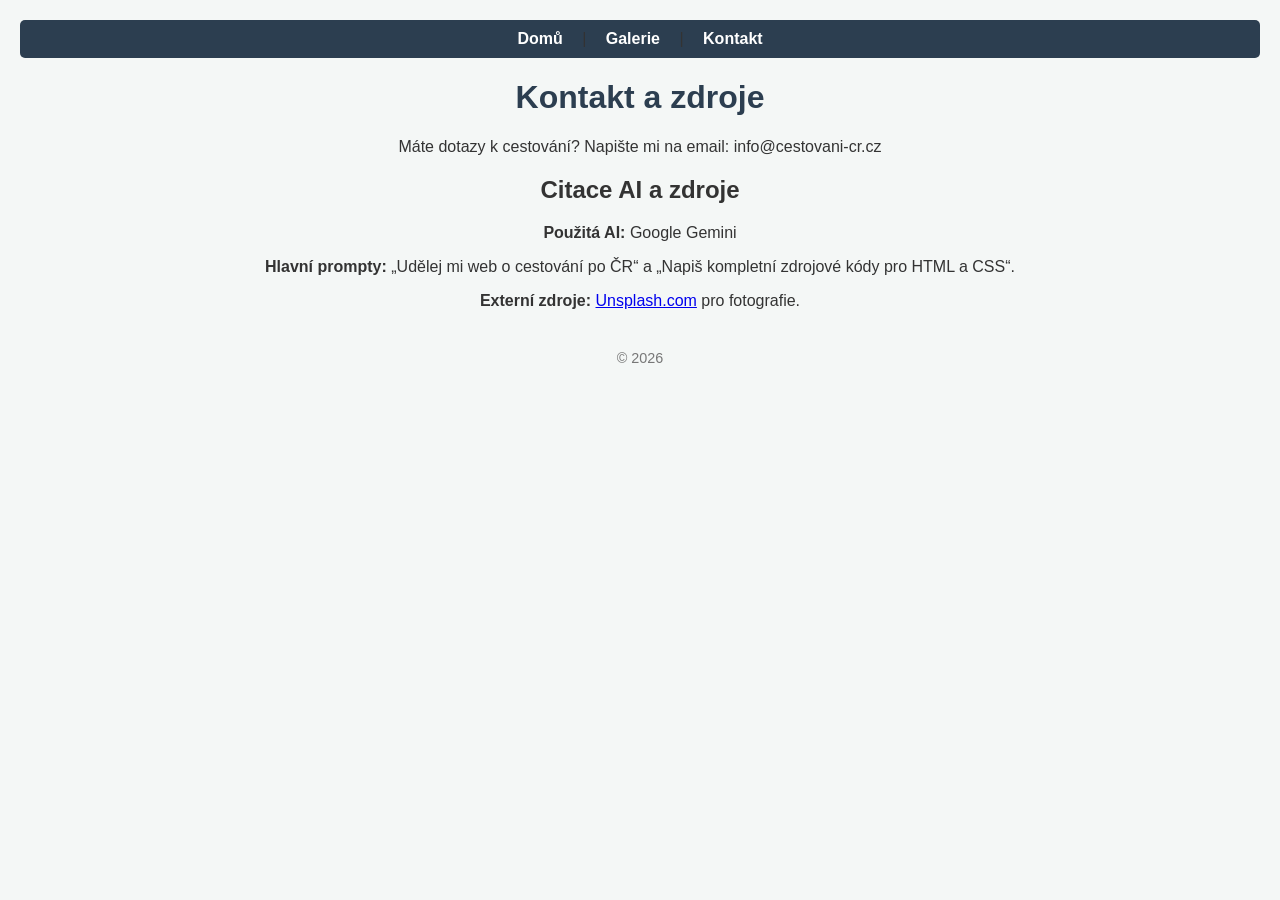
<file: kontakt.html>
<!DOCTYPE html>
<html lang="cs">
<head>
    <meta charset="UTF-8">
    <title>Kontakt - Cestování po ČR</title>
    <link rel="stylesheet" href="style.css">
</head>
<body>
    <nav>
        <a href="index.html">Domů</a> | 
        <a href="galerie.html">Galerie</a> | 
        <a href="kontakt.html">Kontakt</a>
    </nav>
    
    <h1>Kontakt a zdroje</h1>
    <p>Máte dotazy k cestování? Napište mi na email: info@cestovani-cr.cz</p>
    
    <h2>Citace AI a zdroje</h2>
    <p><strong>Použitá AI:</strong> Google Gemini</p>
    <p><strong>Hlavní prompty:</strong> „Udělej mi web o cestování po ČR“ a „Napiš kompletní zdrojové kódy pro HTML a CSS“.</p>
    <p><strong>Externí zdroje:</strong> <a href="https://unsplash.com" target="_blank">Unsplash.com</a> pro fotografie.</p>
    
    <footer>
        <p>&copy; 2026</p>
    </footer>
</body>
</html>
</file>
<file: style.css>
body {
    font-family: Arial, sans-serif;
    background-color: #f4f7f6;
    color: #333;
    margin: 0;
    padding: 20px;
    text-align: center;
}

nav {
    background-color: #2c3e50;
    padding: 10px;
    border-radius: 5px;
    margin-bottom: 20px;
}

nav a {
    color: white;
    text-decoration: none;
    font-weight: bold;
    margin: 0 15px;
}

nav a:hover {
    text-decoration: underline;
}

h1 {
    color: #2c3e50;
}

img {
    max-width: 100%;
    height: auto;
    border-radius: 8px;
    margin: 15px 0;
    box-shadow: 0 4px 8px rgba(0,0,0,0.1);
}

footer {
    margin-top: 40px;
    font-size: 0.9em;
    color: #777;
}
</file>
